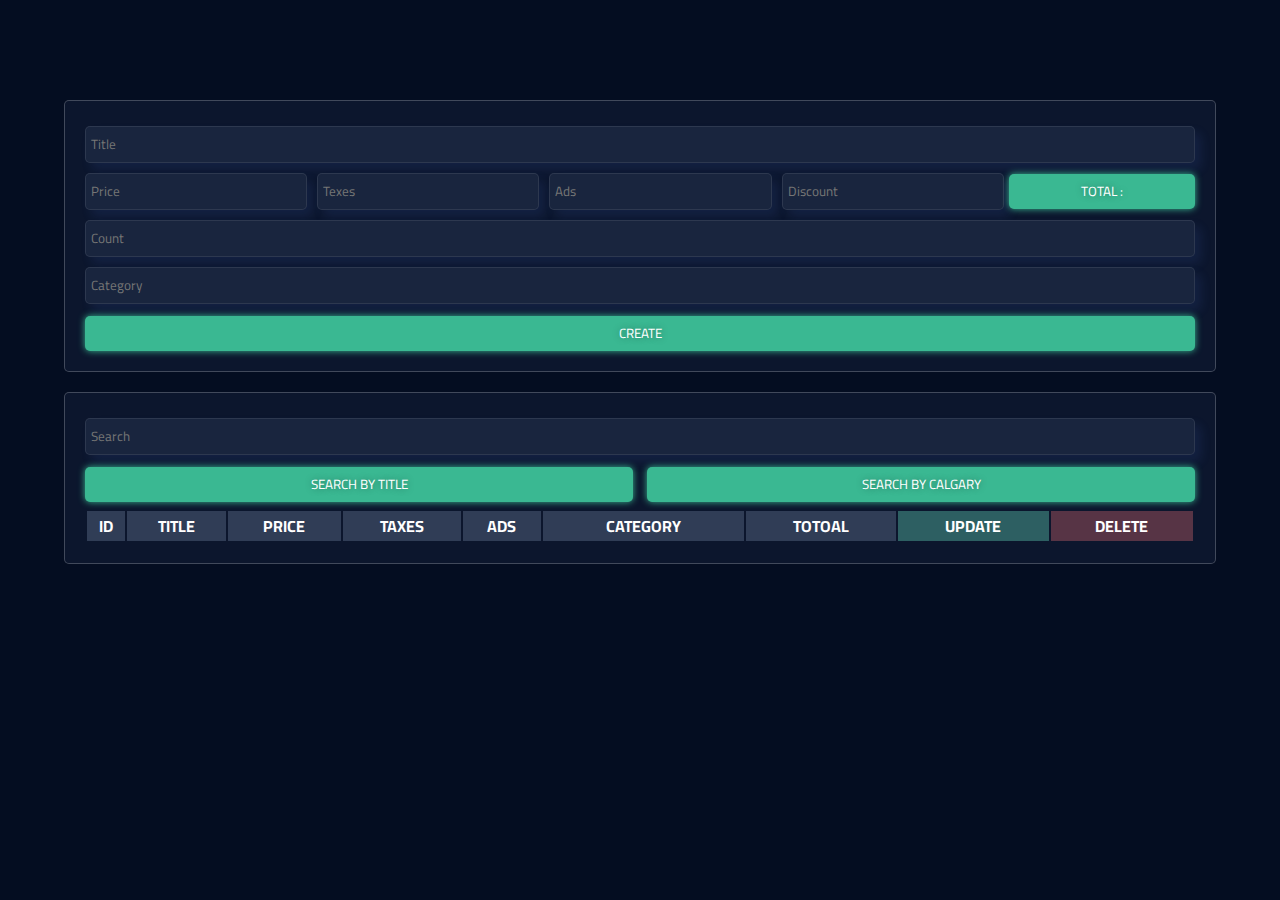
<file: index.html>
<!DOCTYPE html>
<html lang="en">
  <head>
    <meta charset="UTF-8" />
    <meta http-equiv="X-UA-Compatible" content="IE=edge" />
    <meta name="viewport" content="width=device-width, initial-scale=1.0" />
    <title>CRUDS</title>
    <!-- Font Awesome -->
    <link
      rel="stylesheet"
      href="https://pro.fontawesome.com/releases/v5.10.0/css/all.css"
      integrity="sha384-AYmEC3Yw5cVb3ZcuHtOA93w35dYTsvhLPVnYs9eStHfGJvOvKxVfELGroGkvsg+p"
      crossorigin="anonymous"
    />
    <!-- Google Font -->
    <link rel="preconnect" href="https://fonts.googleapis.com" />
    <link rel="preconnect" href="https://fonts.gstatic.com" crossorigin />
    <link
      href="https://fonts.googleapis.com/css2?family=Cairo:wght@200;300;400;500;600;700;800;900&display=swap"
      rel="stylesheet"
    />
    <!-- Css -->
    <link rel="stylesheet" href="style.css" />
  </head>
  <body>
    <div class="continer">
      <div class="text-prodactat">
        <input type="text" class="title" id="title" placeholder="title" />
      </div>
      <div class="price-taxes-ads-total">
        <input
          class="price"
          id="price"
          type="number"
          placeholder="price"
          min="0"
          onkeyup="getTotal()"
        />
        <input
          class="texes"
          id="taxes"
          type="number"
          placeholder="texes"
          min="0"
          onkeyup="getTotal()"
        />
        <input
          class="ads"
          id="ads"
          type="number"
          placeholder="ads"
          min="0"
          onkeyup="getTotal()"
        />
        <input
          class="discount"
          id="discount"
          type="number"
          placeholder="discount"
          min="0"
          onkeyup="getTotal()"
        />
        <button class="total">
          total : <span class="totla-span" id="total"></span>
        </button>
      </div>
      <div class="count-div">
        <input
          type="number"
          id="count"
          placeholder="count"
          class="count"
          min="0"
        />
      </div>
      <div class="category-div">
        <input
          type="text"
          placeholder="category"
          class="category"
          id="category"
        />
      </div>
      <button class="creat" id="submit">create</button>
    </div>
    <div class="continer-search">
      <input
        type="text"
        class="search"
        placeholder="search"
        onkeyup="searchValue(this.value.toLowerCase())"
      />
      <div class="button-search">
        <button onclick="getSearchMood(this.className)" class="search-title">
          Search by title
        </button>
        <button onclick="getSearchMood(this.className)" class="search-category">
          Search by calgary
        </button>
      </div>
      <div class="add-delete-button">
        <button class="delet-all">Delete All</button>
      </div>
      <div class="table">
        <table>
          <tr>
            <th>id</th>
            <th>title</th>
            <th>price</th>
            <th>taxes</th>
            <th>ads</th>
            <th>category</th>
            <th>totoal</th>
            <th class="update-td">update</th>
            <th class="delete-td">delete</th>
          </tr>
          <tbody id="table">
            <!-- <tr>
              <td>1</td>
              <td>samsong</td>
              <td>2000</td>
              <td>100</td>
              <td>1002</td>
              <td>phone</td>
              <td>1002</td>
              <td><button class="update">update</button></td>
              <td><button class="delete">delete</button></td>
            </tr> -->
          </tbody>
        </table>
      </div>
    </div>
    <script src="main.js"></script>
  </body>
</html>
</file>
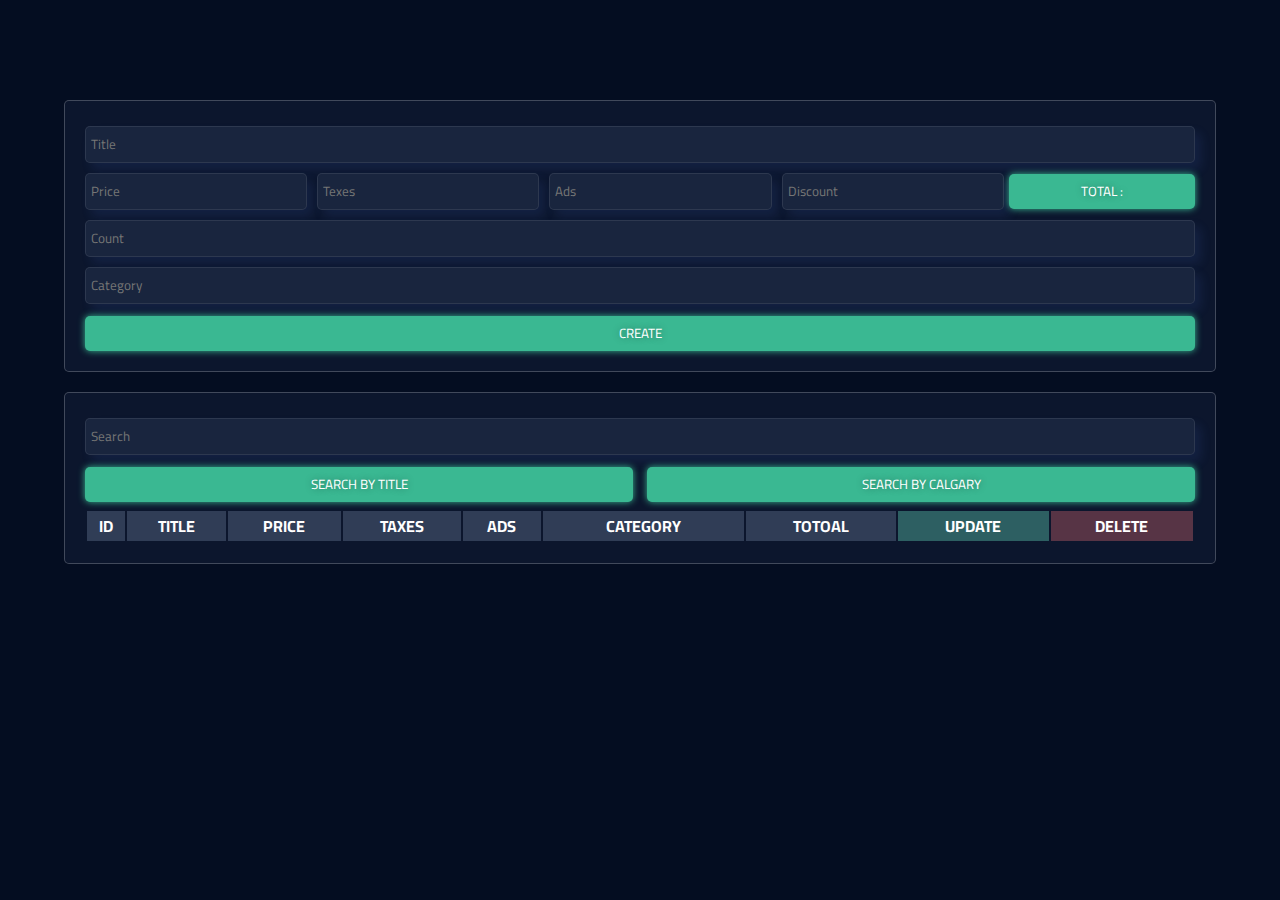
<file: test/index.html>
<!DOCTYPE html>
<html lang="en">
  <head>
    <meta charset="UTF-8" />
    <meta http-equiv="X-UA-Compatible" content="IE=edge" />
    <meta name="viewport" content="width=device-width, initial-scale=1.0" />
    <title>CRUDS</title>
    <!-- Font Awesome -->
    <link
      rel="stylesheet"
      href="https://pro.fontawesome.com/releases/v5.10.0/css/all.css"
      integrity="sha384-AYmEC3Yw5cVb3ZcuHtOA93w35dYTsvhLPVnYs9eStHfGJvOvKxVfELGroGkvsg+p"
      crossorigin="anonymous"
    />
    <!-- Google Font -->
    <link rel="preconnect" href="https://fonts.googleapis.com" />
    <link rel="preconnect" href="https://fonts.gstatic.com" crossorigin />
    <link
      href="https://fonts.googleapis.com/css2?family=Cairo:wght@200;300;400;500;600;700;800;900&display=swap"
      rel="stylesheet"
    />
    <!-- Css -->
    <link rel="stylesheet" href="style.css" />
  </head>
  <body>
    <div class="continer">
      <div class="text-prodactat">
        <input type="text" class="title" id="title" placeholder="title" />
      </div>
      <div class="price-taxes-ads-total">
        <input
          class="price"
          id="price"
          type="number"
          placeholder="price"
          min="0"
          onkeyup="getTotal(this.value)"
        />
        <input
          class="texes"
          id="taxes"
          type="number"
          placeholder="texes"
          min="0"
          onkeyup="getTotal(this.value)"
        />
        <input
          class="ads"
          id="ads"
          type="number"
          placeholder="ads"
          min="0"
          onkeyup="getTotal(this.value)"
        />
        <input
          class="discount"
          id="discount"
          type="number"
          placeholder="discount"
          min="0"
          onkeyup="getTotal(this.value)"
        />
        <button class="total">
          total : <span class="totla-span" id="total"></span>
        </button>
      </div>
      <div class="count-div">
        <input
          type="number"
          id="count"
          placeholder="count"
          class="count"
          min="0"
        />
      </div>
      <div class="category-div">
        <input
          type="text"
          placeholder="category"
          class="category"
          id="category"
        />
      </div>
      <button class="creat" id="submit">create</button>
    </div>
    <div class="continer-search">
      <input
        type="text"
        class="search"
        placeholder="search"
        onkeyup="searchValue(this.value.toLowerCase())"
      />
      <div class="button-search">
        <button class="search-title" onclick="searchFunction(this.className)">
          Search by title
        </button>
        <button
          class="search-category"
          onclick="searchFunction(this.className)"
        >
          Search by calgary
        </button>
      </div>
      <div class="add-delete-button">
        <button class="delete-all">Delete All</button>
      </div>
      <div class="table">
        <table>
          <tr>
            <th>id</th>
            <th>title</th>
            <th>price</th>
            <th>taxes</th>
            <th>ads</th>
            <th>category</th>
            <th>totoal</th>
            <th class="update-td">update</th>
            <th class="delete-td">delete</th>
          </tr>
          <tbody id="table">
            <!-- <tr>
              <td>1</td>
              <td>samsong</td>
              <td>2000</td>
              <td>100</td>
              <td>1002</td>
              <td>phone</td>
              <td>1002</td>
              <td><button class="update">update</button></td>
              <td><button class="delete">delete</button></td>
            </tr> -->
          </tbody>
        </table>
      </div>
    </div>
    <script src="main.js"></script>
  </body>
</html>
</file>
<file: style.css>
* {
  padding: 0;
  margin: 0;
  font-family: "Cairo", sans-serif;
  box-sizing: border-box;
  text-decoration: none;
  list-style: none;
}

:root {
  --main-color: #0c162d;
  --scend-color: #19253e;
  --third-color: #303d56;
  --four-color: rgb(58, 184, 146);
  --wight-color: #ffffff;
}

::selection {
  background-color: rgba(58, 184, 146, 0.473);
}

body {
  background-color: #040d21;
  color: var(--wight-color);
}

.continer {
  width: 90%;
  margin: 100px auto;
  background-color: var(--main-color);
  padding: 20px;
  border-radius: 5px;
  border: 1px solid rgba(255, 255, 255, 0.219);
  position: relative;
  margin-bottom: 20px;
}

/* .continer::after{
    content: "";
    position: absolute;
    width: 100px;
    height: 100px;
    background-color: var(--four-color);
    left: -10px;
    top: 0;
    z-index: -1;
    filter: blur(20px);
    border-radius:50% ;
} */

/* input -------------------------------- */
input {
  width: 100%;
  padding: 5px;
  border: none;
  outline: none;
  border-radius: 5px;
  text-transform: capitalize;
  background-color: var(--scend-color);
  color: var(--wight-color);
  margin: 5px 0;
  box-shadow: 6px 7px 11px 0px #4a70e11f;
  border: 1px solid #ffffff17;
}

input[type="number"]::-webkit-inner-spin-button,
input[type="number"]::-webkit-outer-spin-button {
  -webkit-appearance: none;
}

input:focus {
  background-color: var(--third-color);
}

/* button -------------------------------- */
button {
  width: 100%;
  padding: 5px;
  border: none;
  outline: none;
  border-radius: 5px;
  text-transform: uppercase;
  cursor: pointer;
  background-color: var(--four-color);
  color: rgb(255, 255, 255);
  box-shadow: 0px 0px 7px 0px rgb(58 184 146);
  text-shadow: 0px 0px 7px rgba(0, 0, 0, 0.364);
  user-select: none;
}

button:active {
  background-color: rgb(40, 148, 115);
}

button {
  transition: 0.5s;
}

/* button:hover {
    letter-spacing: 0.5px;
} */

/* ---------------------------------------------------------------- */

.price-taxes-ads-total {
  display: flex;
  align-items: center;
}

.price-taxes-ads-total input {
  margin: 5px;
}

.price-taxes-ads-total input:first-child {
  margin-left: 0;
}

.price-taxes-ads-total button {
  padding: 5px 10px;
  width: 80% !important;
}

.creat {
  margin-top: 7px;
}

/* ------------------- continer-search-------------------------------- */
.continer-search {
  width: 90%;
  margin: 0 auto;
  background-color: var(--main-color);
  padding: 20px;
  border-radius: 5px;
  border: 1px solid rgba(255, 255, 255, 0.219);
  position: relative;
}

.button-search {
  display: flex;
}

.button-search button {
  margin: 7px;
}

.button-search button:first-child {
  margin-left: 0;
}

.button-search button:last-child {
  margin-right: 0;
}

.delet-all {
  background-color: rgb(216, 63, 63);
  box-shadow: 0px 0px 7px 0px rgb(216, 63, 63);
  margin-bottom: 10px;
}

.delet-all:active {
  background-color: rgb(175, 37, 37);
}

table {
  width: 100%;
}

tr {
  text-align: center;
  background-color: var(--third-color);
  text-transform: uppercase;
}

td {
  text-transform: capitalize;
}

.delete {
  background-color: rgb(216, 63, 63) !important;
  box-shadow: 0px 0px 7px 0px rgb(216 63 63) !important;
  border-radius: 0;
}

.delete:active {
  background-color: rgb(165, 36, 36);
}

.update {
  border-radius: 0;
}

.update-td {
  background-color: rgba(40, 148, 116, 0.397);
}

.delete-td {
  background-color: rgba(165, 36, 36, 0.336);
}

.delet-all.active {
  display: block;
}

.delet-all.display {
  display: none;
}
</file>
<file: test/style.css>
* {
  padding: 0;
  margin: 0;
  font-family: "Cairo", sans-serif;
  box-sizing: border-box;
  text-decoration: none;
  list-style: none;
}

:root {
  --main-color: #0c162d;
  --scend-color: #19253e;
  --third-color: #303d56;
  --four-color: rgb(58, 184, 146);
  --five-color: rgb(0, 255, 89);
  --wight-color: #ffffff;
}

::selection {
  background-color: rgba(58, 184, 146, 0.473);
}

body {
  background-color: #040d21;
  color: var(--wight-color);
}

.continer {
  width: 90%;
  margin: 100px auto;
  background-color: var(--main-color);
  padding: 20px;
  border-radius: 5px;
  border: 1px solid rgba(255, 255, 255, 0.219);
  position: relative;
  margin-bottom: 20px;
}

/* .continer::after{
    content: "";
    position: absolute;
    width: 100px;
    height: 100px;
    background-color: var(--four-color);
    left: -10px;
    top: 0;
    z-index: -1;
    filter: blur(20px);
    border-radius:50% ;
} */

/* input -------------------------------- */
input {
  width: 100%;
  padding: 5px;
  border: none;
  outline: none;
  border-radius: 5px;
  text-transform: capitalize;
  background-color: var(--scend-color);
  color: var(--wight-color);
  margin: 5px 0;
  box-shadow: 6px 7px 11px 0px #4a70e11f;
  border: 1px solid #ffffff17;
}

input[type="number"]::-webkit-inner-spin-button,
input[type="number"]::-webkit-outer-spin-button {
  -webkit-appearance: none;
}

input:focus {
  background-color: var(--third-color);
}

/* button -------------------------------- */
button {
  width: 100%;
  padding: 5px;
  border: none;
  outline: none;
  border-radius: 5px;
  text-transform: uppercase;
  cursor: pointer;
  background-color: var(--four-color);
  color: rgb(255, 255, 255);
  box-shadow: 0px 0px 7px 0px rgb(58 184 146);
  text-shadow: 0px 0px 7px rgba(0, 0, 0, 0.364);
  user-select: none;
}

button:active {
  background-color: rgb(40, 148, 115);
}

button {
  transition: 0.5s;
}

/* button:hover {
    letter-spacing: 0.5px;
} */

/* ---------------------------------------------------------------- */

.price-taxes-ads-total {
  display: flex;
  align-items: center;
}

.price-taxes-ads-total input {
  margin: 5px;
}

.price-taxes-ads-total input:first-child {
  margin-left: 0;
}

.price-taxes-ads-total button {
  padding: 5px 10px;
  width: 80% !important;
}

.creat {
  margin-top: 7px;
}

/* ------------------- continer-search-------------------------------- */
.continer-search {
  width: 90%;
  margin: 0 auto;
  background-color: var(--main-color);
  padding: 20px;
  border-radius: 5px;
  border: 1px solid rgba(255, 255, 255, 0.219);
  position: relative;
}

.button-search {
  display: flex;
}

.button-search button {
  margin: 7px;
}

.button-search button:first-child {
  margin-left: 0;
}

.button-search button:last-child {
  margin-right: 0;
}

.delete-all {
  background-color: rgb(216, 63, 63);
  box-shadow: 0px 0px 7px 0px rgb(216, 63, 63);
  margin-bottom: 10px;
}

.delete-all:active {
  background-color: rgb(175, 37, 37);
}

table {
  width: 100%;
}

tr {
  text-align: center;
  background-color: var(--third-color);
  text-transform: uppercase;
}

td {
  text-transform: capitalize;
}

.delete {
  background-color: rgb(216, 63, 63) !important;
  box-shadow: 0px 0px 7px 0px rgb(216 63 63) !important;
  border-radius: 0;
}

.delete:active {
  background-color: rgb(165, 36, 36);
}

.update {
  border-radius: 0;
}

.update-td {
  background-color: rgba(40, 148, 116, 0.397);
}

.delete-td {
  background-color: rgba(165, 36, 36, 0.336);
}

.delete-all.active {
  display: block;
}

.delete-all.display {
  display: none;
}
</file>
